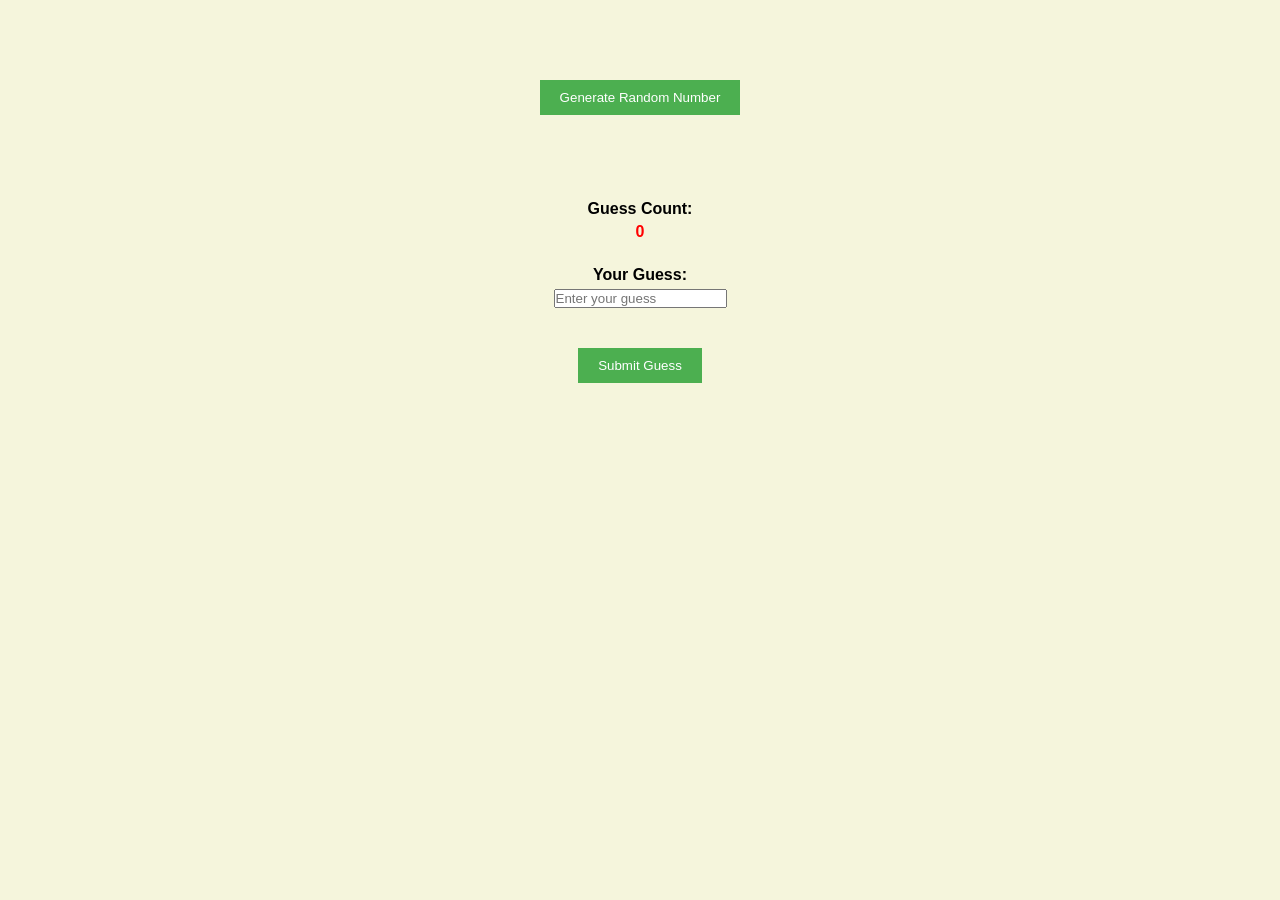
<file: uge-1/mandag/index.html>
<!doctype html>
<html lang="en">
  <head>
    <meta charset="UTF-8" />
    <meta name="viewport" content="width=device-width, initial-scale=1.0" />
    <title>Document</title>
    <script src="jsinclass.js" defer></script>
    <link rel="stylesheet" href="style.css" />
  </head>
  <body>
    <div class="container">
      <p id="randomNumber"></p>
      <button id="generate-button">Generate Random Number</button>
    </div>
    <div class="guess-container">
      <label for="counter">Guess Count:</label>
      <span id="counter">0</span>
      <label for="guess-input">Your Guess:</label>
      <input
        type="number"
        value=""
        id="guess-input"
        placeholder="Enter your guess"
      />
      <p id="result"></p>
      <button id="guess-button">Submit Guess</button>
    </div>
  </body>
</html>
</file>
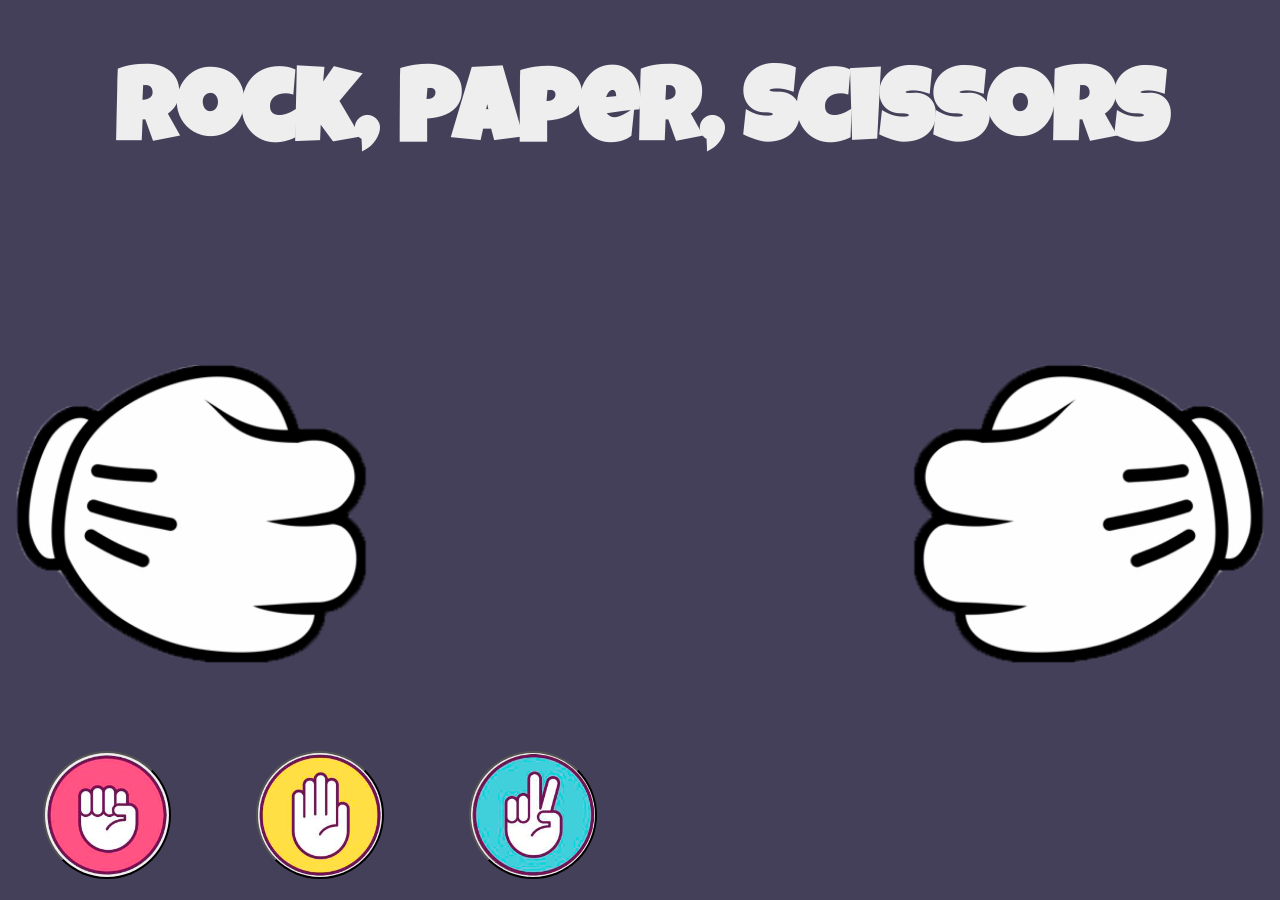
<file: uge-1/tirsdag/rockpaperscissors/rockpaperscissors/index.html>
<!doctype html>
<html lang="en">
  <head>
    <meta charset="UTF-8" />
    <meta name="viewport" content="width=device-width, initial-scale=1.0" />
    <meta http-equiv="X-UA-Compatible" content="ie=edge" />
    <title>Rock, Paper, Scissors</title>
    <link
      href="https://fonts.googleapis.com/css?family=Luckiest+Guy&display=swap"
      rel="stylesheet"
    />
    <link rel="stylesheet" href="styles.css" />
    <script src="../../../torsdag/paramater.js" defer></script>
  </head>
  <body>
    <h1>Rock, Paper, Scissors</h1>

    <div id="gamefield">
      <div id="player1" class="player"></div>
      <div id="player2" class="player"></div>
      <div id="texts">
        <div id="lose" class="hidden">
          <h1>You lose</h1>
        </div>
        <div id="win" class="hidden">
          <h1>You win</h1>
        </div>
        <div id="draw" class="hidden">
          <h1>It's a draw</h1>
        </div>
      </div>
    </div>

    <div id="buttons">
      <button class="rock"></button>
      <button class="paper"></button>
      <button class="scissors"></button>
    </div>
  </body>
</html>
</file>
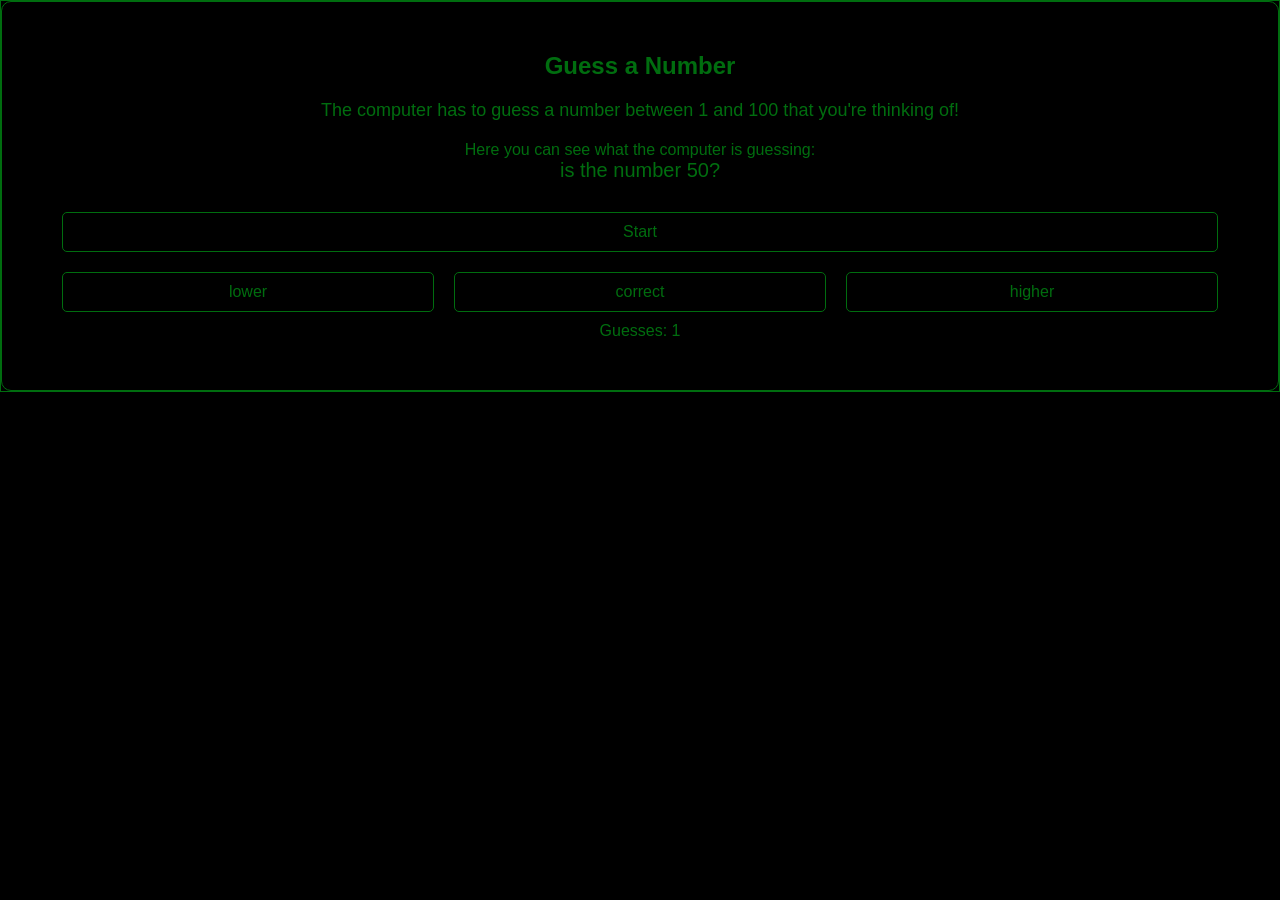
<file: uge-1/torsdag/guess-a-number/guess-a-number.html>
<!doctype html>
<html lang="en">
  <head>
    <meta charset="UTF-8" />
    <meta name="viewport" content="width=device-width, initial-scale=1.0" />
    <title>Guess a Number</title>
    <link rel="stylesheet" href="guess-a-number.css" />
    <script src="guess-a-number.js" defer></script>
  </head>
  <body>
    <div class="container">
      <h1>Guess a Number</h1>
      <p class="instructions">
        The computer has to guess a number between 1 and 100 that you're
        thinking of!
      </p>
      <p class="prompt">Here you can see what the computer is guessing:</p>
      <p id="guess"></p>
      <button id="start" class="button">Start</button>
      <button id="lower" class="button">lower</button>
      <button id="correct" class="button">correct</button>
      <button id="higher" class="button">higher</button>
      <p id="result"></p>
    </div>
  </body>
</html>
</file>
<file: uge-1/mandag/style.css>
* {
  padding: 0px;
  margin: 0px;
}

body {
  background-color: beige;
  font-family: Arial, sans-serif;
  margin: 0;
  padding: 0;
}

.container {
  margin: 20px;
  padding: 20px;
  display: flex;
  flex-direction: column;
  justify-self: center;
  align-items: center;
}

.guess-container {
  display: flex;
  flex-direction: column;
  align-items: center;
  margin-top: 20px;
  padding: 20px;
}

button {
  background-color: #4caf50;
  color: white;
  padding: 10px 20px;
  border: none;
  cursor: pointer;
  margin: 20px;
}

label {
  display: block;
  margin: 5px;
  font-weight: bold;
}

span {
  color: red;
  font-weight: bold;
  margin-bottom: 20px;
}

p {
  margin: 10px 0;
  color: red;
}
</file>
<file: uge-1/tirsdag/rockpaperscissors/rockpaperscissors/styles.css>
body {
  margin: 0;
  background-color: #444059;
  font-family: 'Luckiest Guy', cursive;
  color: #eee;
}

h1 {
  text-align: center;
  font-size: 8vw;
}

#gamefield {
  position: relative;
  overflow: hidden;
  display: flex;
  justify-content: space-between;
}

#player1 {
  --rot: 1;
}

#player2 {
  --rot: -1;
}

.player {
  transform: scale(var(--rot),1);
  width: 40vw;
  height: 40vw;
  background-size: 100%;
  background-image: url(hand_rock.png);
}

.player.rock {
  background-image: url(hand_rock.png);
}

.player.paper {
  background-image: url(hand_paper.png);
}

.player.scissors {
  background-image: url(hand_scissors.png);
}

.player.shake {
  background-image: url(hand_rock.png);
  transform-origin: left center;
  animation: shake 1.8s ease-in 1 forwards;
}

@keyframes shake {
  0% {
    transform: scale(var(--rot),1) translateX(calc((var(--rot) - 1) * 50%)) rotate(0deg);
  }
  16% {
    transform: scale(var(--rot),1) translateX(calc((var(--rot) - 1) * 50%)) rotate(-40deg);
  }
  24% {
    transform: scale(var(--rot),1) translateX(calc((var(--rot) - 1) * 50%)) rotate(5deg);
  }
  32% {
    transform: scale(var(--rot),1) translateX(calc((var(--rot) - 1) * 50%)) rotate(0deg);
  }
  48% {
    transform: scale(var(--rot),1) translateX(calc((var(--rot) - 1) * 50%)) rotate(-40deg);
  }
  56% {
    transform: scale(var(--rot),1) translateX(calc((var(--rot) - 1) * 50%)) rotate(5deg);
  }
  64% {
    transform: scale(var(--rot),1) translateX(calc((var(--rot) - 1) * 50%)) rotate(0deg);
  }
  80% {
    transform: scale(var(--rot),1) translateX(calc((var(--rot) - 1) * 50%)) rotate(-40deg);
  }
  96% {
    transform: scale(var(--rot),1) translateX(calc((var(--rot) - 1) * 50%)) rotate(5deg);
  }
  100% {
    transform: scale(var(--rot),1) translateX(calc((var(--rot) - 1) * 50%)) rotate(0deg);
  }
}

#texts {
  position: absolute;
  width: 100%;
  margin-top: 10vw;
  pointer-events: none;
}

#texts h1 {
  color: #ffde53;
  text-shadow: 4px 4px 1px red, -4px -4px 1px red, 4px -4px 1px red, -4px 4px 1px red;
}

.hidden {
  display: none;
}

#buttons {
  display: flex;
  justify-content: space-around;
  max-width: 50vw;
}

#buttons.disabled button {
  filter: grayscale(100%) brightness(.75);
}

#buttons button {
  background-size: 100%;
  border-radius: 10vw;
  width: 10vw;
  height: 10vw;
  transition: filter .8s;
}

button.rock {
  background-image: url(button_rock.png);
}

button.paper {
  background-image: url(button_paper.png);
}

button.scissors {
  background-image: url(button_scissors.png);
}
</file>
<file: uge-1/torsdag/guess-a-number/guess-a-number.css>
* {
  margin: 0;
  padding: 0;
}

body {
  font-family: Arial, sans-serif;
  background-color: black;
  color: #006d0f;
  border: 1px solid #006d0f;
}

.container {
  display: grid;
  grid-template-columns: repeat(3, minmax(0, 1fr));
  grid-template-areas:
    "header header header"
    "tekst tekst tekst"
    "prompt prompt prompt"
    "guess guess guess"
    "starter starter starter"
    "lower correct higher"
    "result result result";
  justify-content: center;
  align-items: center;
  text-align: center;
  padding: 50px;
  border: 1px solid #006d0f;
  border-radius: 10px;
  background-color: black;
}

button {
  background-color: black;
  color: #006d0f;
  padding: 10px 20px;
  margin: 10px;
  cursor: pointer;
  font-size: 16px;
  border-radius: 5px;
  border: 1px solid #006d0f;
}

h1 {
  grid-area: header;
  text-align: center;
  font-size: 24px;
  margin-bottom: 20px;
}

.instructions {
  grid-area: tekst;
  font-size: 18px;
  margin-bottom: 20px;
}

#guess {
  grid-area: guess;
  font-size: 20px;
  margin-bottom: 20px;
}

.prompt {
  grid-area: prompt;
}

#start {
  grid-area: starter;
}

#lower {
  grid-area: lower;
}

#correct {
  grid-area: correct;
}

#higher {
  grid-area: higher;
}

#result {
  grid-area: result;
}
</file>
